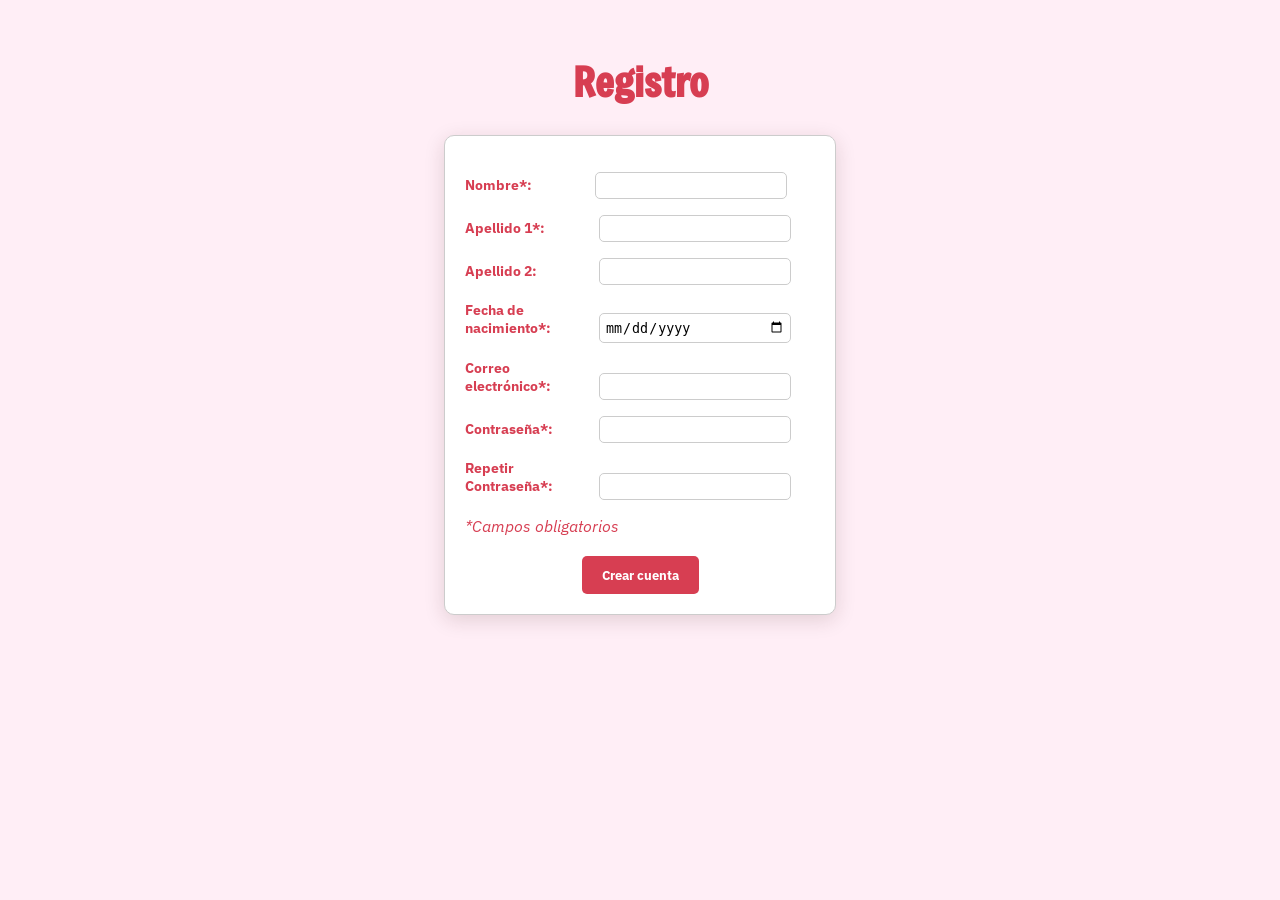
<file: formulario.html>
<!DOCTYPE html>
<html lang="en">

<head>
    <title>Proyecto Formulario</title>
    <link rel="stylesheet" href="estilos/estilos.css">

</head>

<body>

    <h1>Registro</h1>

    <!--Inicio del formulario-->
    <form id="formulario">

        <p><label for="name">Nombre*:</label><input type="text" id="name" name="nombre" required></p>
        <p><label for="firstSurname">Apellido 1*:</label> <input type="text" id="firstSurname" name="apellido1" required>
        </p>
        <p><label for="secondSurname">Apellido 2:</label> <input type="text" name="apellido2" id="secondSurname"></p>
        <p><label for="dateBirth">Fecha de nacimiento*:</label> <input type="date" name="fechaNacimiento" id="dateBirth"
                required></p>
        <p><label for="email">Correo electrónico*:</label> <input type="email" name="email" id="email" required></p>
        <p><label for="password1">Contraseña*:</label> <input type="password" name="password1" id="password1" required>
        </p>
        <p><label for="password2">Repetir Contraseña*:</label> <input type="password" name="password2" id="password2"
                required></p>

        <p><i>*Campos obligatorios</i></p>
        <button type="button" onclick="validar()">Crear cuenta</button>
    </form>

    <script>

        //Función principal que se encarga de almacenar las demás funciones de validación, además de permitir crear la cuenta.
        function validar() {
            if (!validarCampos()) return;
            if (!validarContraseñas()) return;
            if (!validarEmail()) return;
            if (!validarFechaNacimiento()) return;

            //Una vez el formulario cumpla con lo requerido, el sistema avisará al usuario que su cuenta fue creada
            //Más, el fondo cambiará de color (y también agregué para que cambiara el color del h1, así hay un contraste de colores :) )
            let nombre = document.getElementById("name").value;
            let apellido1 = document.getElementById("firstSurname").value;
            alert("Se ha creado correctamente la cuenta de " + nombre + " " + apellido1);
            document.body.style.setProperty("--fondo", "#9ea9c3");
            document.querySelector("h1").style.color = "white";
            


        }

        //Función para validar los campos del formulario. 
        function validarCampos() {

            let nombre = document.getElementById("name").value;
            let apellido1 = document.getElementById("firstSurname").value;
            let apellido2 = document.getElementById("secondSurname").value;
            let fechaNacimiento = document.getElementById("dateBirth").value;
            let email = document.getElementById("email").value;
            let password1 = document.getElementById("password1").value;
            let password2 = document.getElementById("password2").value;

            //Ningún campo puede quedar vacío
            if (nombre === "" || apellido1 === "" || fechaNacimiento === "" || email === "" || password1 === "" || password2 === "") {
                alert("Debes rellenar los campos obligatorios")
                return false;
            }
            return true;
        }

        //Función para validar el email que introduzca el usuario
        function validarEmail() {
            let email = document.getElementById("email").value;

            let regexEmail = /^[^\s@]+@[^\s@]+\.[^\s@]+$/;
            if (!regexEmail.test(email)) {
               alert("Por favor, introduce un correo válido.")
                return false;
            }
            return true;
        }

        //Función para validar las contraseñas. 
        function validarContraseñas() {

            let password1 = document.getElementById("password1").value;
            let password2 = document.getElementById("password2").value;

            //La contraseña debe ser mayor que 8 caracteres
            if (password1.length < 8) {
                alert("La contraseña debe tener al menos 8 caracteres");
                return false;
            }

            //Las dos contraseñas deben coincidir
            if (password1 != password2) {
                alert("Las contraseñas deben de coincidir");
                return false;
            } else {
                return true;
            }
        }


        //Función para validar la edad del usuario.
        function validarFechaNacimiento() {
            let fechaNacimiento = document.getElementById("dateBirth").value;


            let fecha = new Date(fechaNacimiento);
            let hoy = new Date();

            //La fecha que introduce el usuario no debe ser mayor a la fecha actual
            if (fecha > hoy) {
                alert("La fecha de nacimiento no puede ser futura");
                return false;
            }

            let edad = hoy.getFullYear() - fecha.getFullYear();
            let mes = hoy.getMonth() - fecha.getMonth();
            if (mes < 0 || (mes === 0 && hoy.getDate() < fecha.getDate())) {
                edad--;
            }

            //El usuario debe ser mayor de edad
            if (edad < 18) {
                alert("Debes ser mayor de edad para crear una cuenta");
                return false;
            }

            return true;
        }


    </script>
</body>


</html>
</file>
<file: estilos/estilos.css>
@import url('https://fonts.googleapis.com/css2?family=Freeman&family=IBM+Plex+Sans:ital,wght@0,100..700;1,100..700&family=Lemon&display=swap');

body {
    font-family: Arial, sans-serif;
    background-color: var(--fondo, #ffeef6);
    padding: 20px;
}

h1 {
    font-family: Freeman;
    font-size: 40px;
    text-align: center;
    color: #d73e52;
    
}

form {
    width: 350px;
    margin: 0 auto;
    padding: 20px;
    background-color: white;
    border: 1px solid #ccc;
    border-radius: 10px;
    color: #d73e52;
    font-family: IBM Plex Sans;
    box-shadow: 0 5px 20px #3c1a1a26;
}

p {
    margin-bottom: 15px;
}

label {
    display: inline-block;
    width: 130px;
    font-weight: bold;
    font-size: 14px;
}

input {
    padding: 5px;
    width: 180px;
    border-radius: 5px;
    border: 1px solid #ccc;
}

button {
    display: block;
    margin: 20px auto 0 auto;
    padding: 10px 20px;
    background-color: #d73e52;
    color: white;
    border: none;
    border-radius: 5px;
    cursor: pointer;
    font-family: IBM Plex Sans;
    font-weight: bold;
}
</file>
